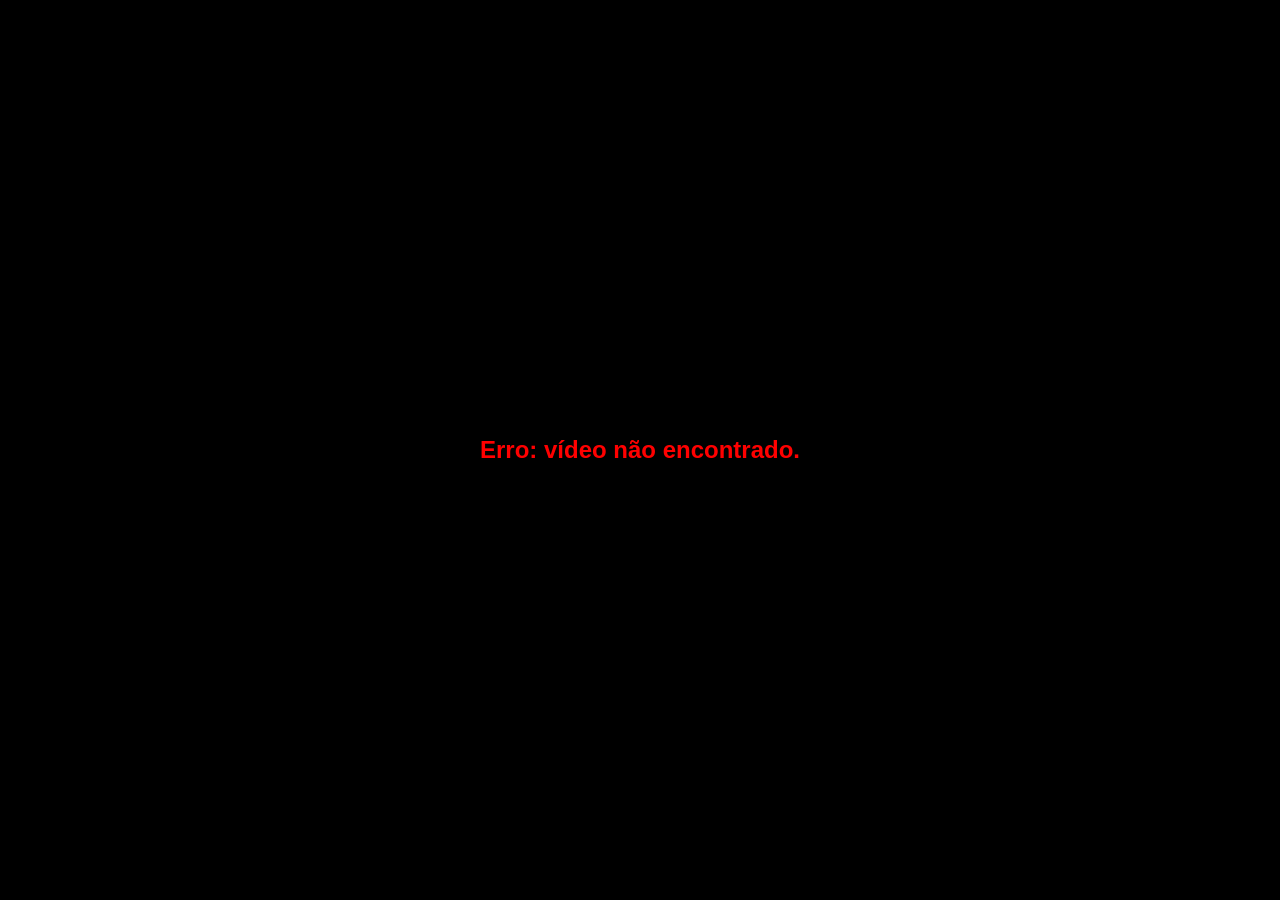
<file: Vviewer.html>
<!DOCTYPE html>
<html lang="pt-BR">
<head>
  <meta charset="UTF-8" />
  <meta name="viewport" content="width=device-width, initial-scale=1.0"/>
  <title>Seu Bumerangue - Foto Show Fest</title>
  <style>
    body {
      background: #000;
      margin: 0;
      font-family: 'Segoe UI', Tahoma, Geneva, Verdana, sans-serif;
      color: white;
      display: flex;
      flex-direction: column;
      align-items: center;
      justify-content: center;
      padding: 20px;
      min-height: 100vh;
      box-sizing: border-box;
    }

    h1 {
      color: #FFD700;
      margin-bottom: 20px;
      font-size: 1.5rem;
      text-align: center;
    }

    video {
      max-width: 100%;
      max-height: 70vh;
      border-radius: 16px;
      box-shadow: 0 0 20px rgba(255, 215, 0, 0.3);
      margin-bottom: 25px;
    }

    a.download {
      background-color: #FFD700;
      color: black;
      padding: 12px 24px;
      font-weight: bold;
      border: none;
      border-radius: 8px;
      text-decoration: none;
      font-size: 1rem;
      box-shadow: 0 4px 6px rgba(255, 215, 0, 0.3);
      transition: all 0.3s ease;
    }

    a.download:hover {
      background-color: #ffc400;
      box-shadow: 0 6px 10px rgba(255, 215, 0, 0.5);
    }

    .info {
      margin-top: 15px;
      font-size: 0.9rem;
      color: #aaa;
    }
  </style>
</head>
<body>

  <h1>Seu vídeo está pronto! 🎉</h1>

  <video id="boomerangVideo" autoplay loop muted playsinline controls></video>

  <a id="downloadLink" class="download" download>⬇️ Baixar Vídeo</a>

  <div class="info">Toque no botão acima para baixar o vídeo para seu celular.</div>

  <script>
    const params = new URLSearchParams(window.location.search);
    const file = params.get("file");

    if (file) {
      const video = document.getElementById("boomerangVideo");
      const link = document.getElementById("downloadLink");
      video.src = file;
      link.href = file;
    } else {
      document.body.innerHTML = "<h2 style='color: red;'>Erro: vídeo não encontrado.</h2>";
    }
  </script>

</body>
</html>
</file>
